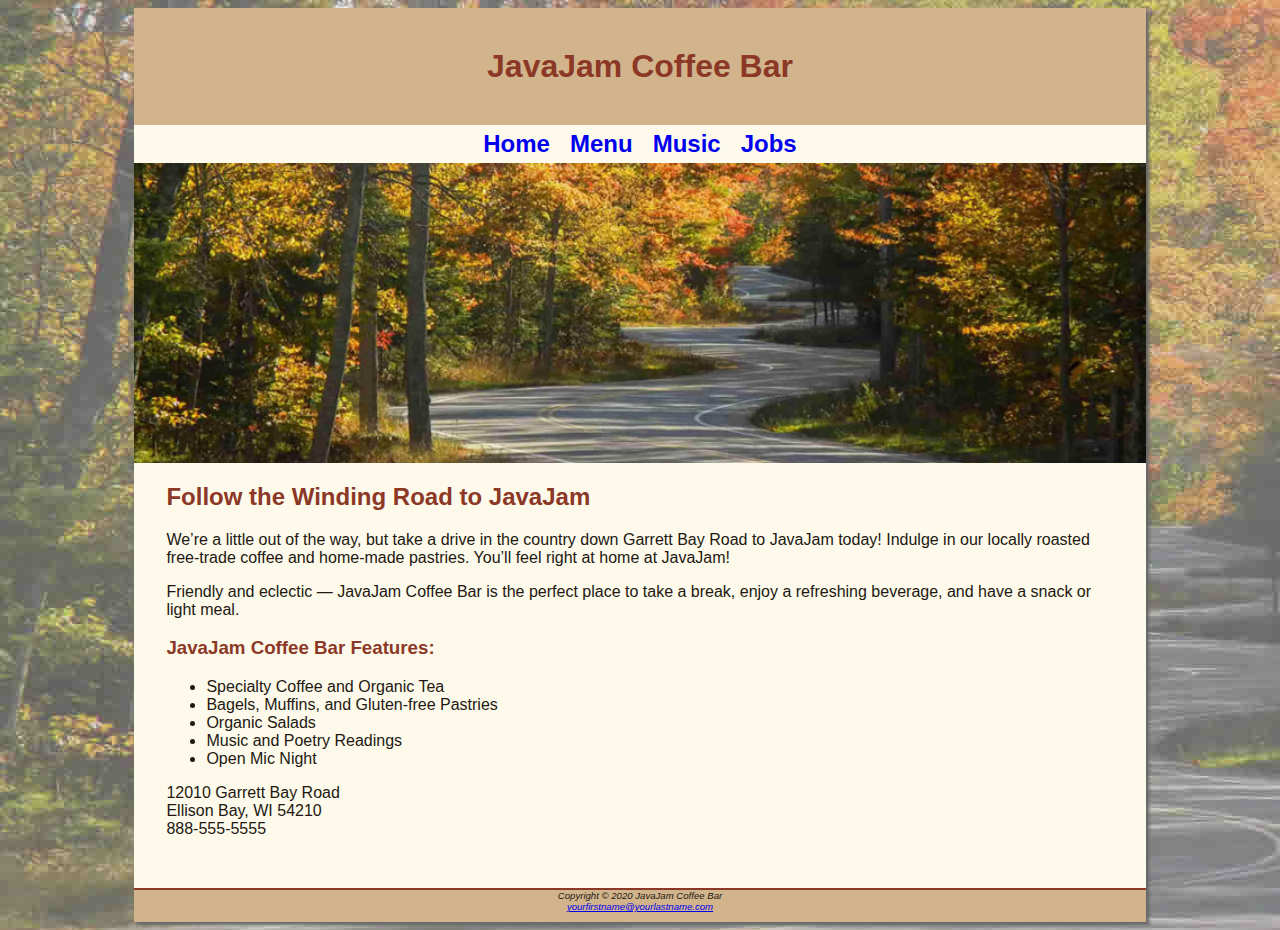
<file: index.html>
<!DOCTYPE html>
<html lang="en">
<head>
<title>JavaJam Coffee Bar</title>
<meta charset="utf-8">
<link href="javajam.css" rel="stylesheet">
</head>
<body>
<div id="wrapper">
  <header>
     <h1>JavaJam Coffee Bar</h1>
  </header>
  <nav>
    <a href="index.html">Home</a> &nbsp; 
    <a href="menu.html">Menu</a> &nbsp; 
    <a href="music.html">Music</a> &nbsp; 
    <a href="jobs.html">Jobs</a>
  </nav>
  <div id="homehero">
  </div>
  <main>
    <h2>Follow the Winding Road to JavaJam</h2>
    <p>We&#8217;re a little out of the way, but take a drive in the country down Garrett Bay Road to JavaJam today! Indulge in our locally roasted free-trade coffee and home-made pastries. You&#8217;ll feel right at home at JavaJam!</p>
    <p>Friendly and eclectic &mdash; JavaJam Coffee Bar is the perfect place to take a break, 
enjoy a refreshing beverage, and have a snack or light meal.</p>
<h3>JavaJam Coffee Bar Features:</h3>
    <ul>
      <li>Specialty Coffee and Organic Tea</li>
      <li>Bagels, Muffins, and Gluten-free Pastries</li>
      <li>Organic Salads</li>
      <li>Music and Poetry Readings</li>
      <li>Open Mic Night</li>
    </ul>
    <div>
12010 Garrett Bay Road<br>
Ellison Bay, WI 54210<br>
888-555-5555<br><br>
    </div>
  </main>
  <footer>
Copyright &copy; 2020 JavaJam Coffee Bar<br>
<a href="mailto:yourfirstname@yourlastname.com">yourfirstname@yourlastname.com</a>
  </footer>
</div>
</body>
</html>
</file>
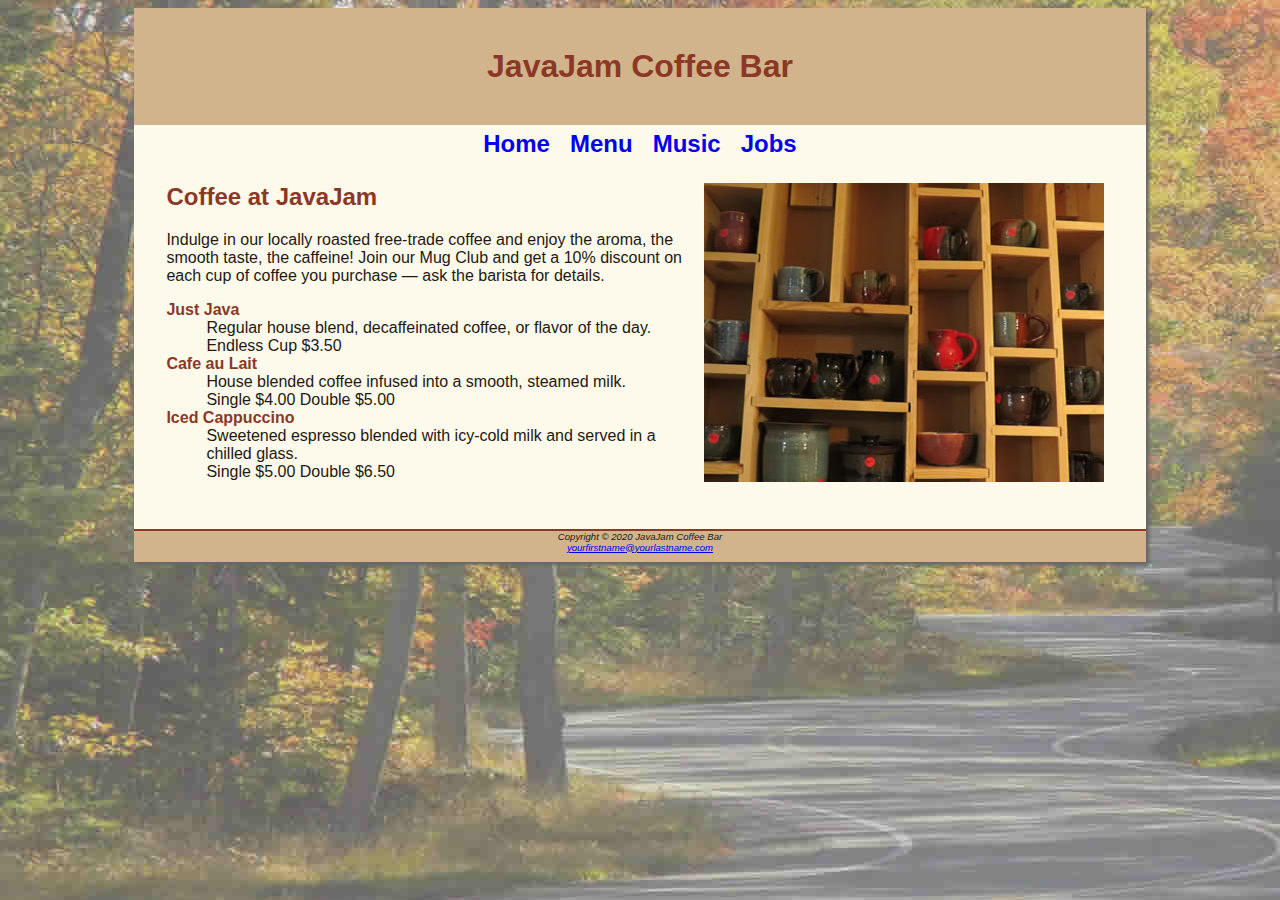
<file: menu.html>
<!DOCTYPE html>
<html lang="en">
<head>
<title>JavaJam Coffee Bar Menu</title>
<meta charset="utf-8">
<link href="javajam.css" rel="stylesheet">
</head>
<body>
<div id="wrapper">
  <header>
    <h1>JavaJam Coffee Bar</h1>
  </header>
  <nav>
    <a href="index.html">Home</a> &nbsp; 
    <a href="menu.html">Menu</a> &nbsp; 
    <a href="music.html">Music</a> &nbsp; 
    <a href="jobs.html">Jobs</a>
  </nav>
  <main>
    <img src="mugs.jpg" alt="coffee" align="right" width="400" height="299">
    <h2>Coffee at JavaJam</h2>
    <p>Indulge in our locally roasted free-trade coffee and enjoy the aroma, the smooth taste, the caffeine! Join our Mug Club and get a 10% discount on each cup of coffee you purchase &mdash; ask the barista for details.</p>
    <dl>
      <dt><strong>Just Java</strong></dt>
      <dd>Regular house blend, decaffeinated coffee, or flavor of the day.<br>Endless Cup $3.50</dd>
      <dt><strong>Cafe au Lait</strong></dt>
      <dd>House blended coffee infused into a smooth, steamed milk.<br>Single $4.00 Double $5.00</dd>
      <dt><strong>Iced Cappuccino</strong></dt>
      <dd>Sweetened espresso blended with icy-cold milk and served in a chilled glass.<br>Single $5.00 Double $6.50</dd>
    </dl>
  </main>
  <footer>
Copyright &copy; 2020 JavaJam Coffee Bar<br>
<a href="mailto:yourfirstname@yourlastname.com">yourfirstname@yourlastname.com</a>
  </footer>
</div>
</body>
</html>
</file>
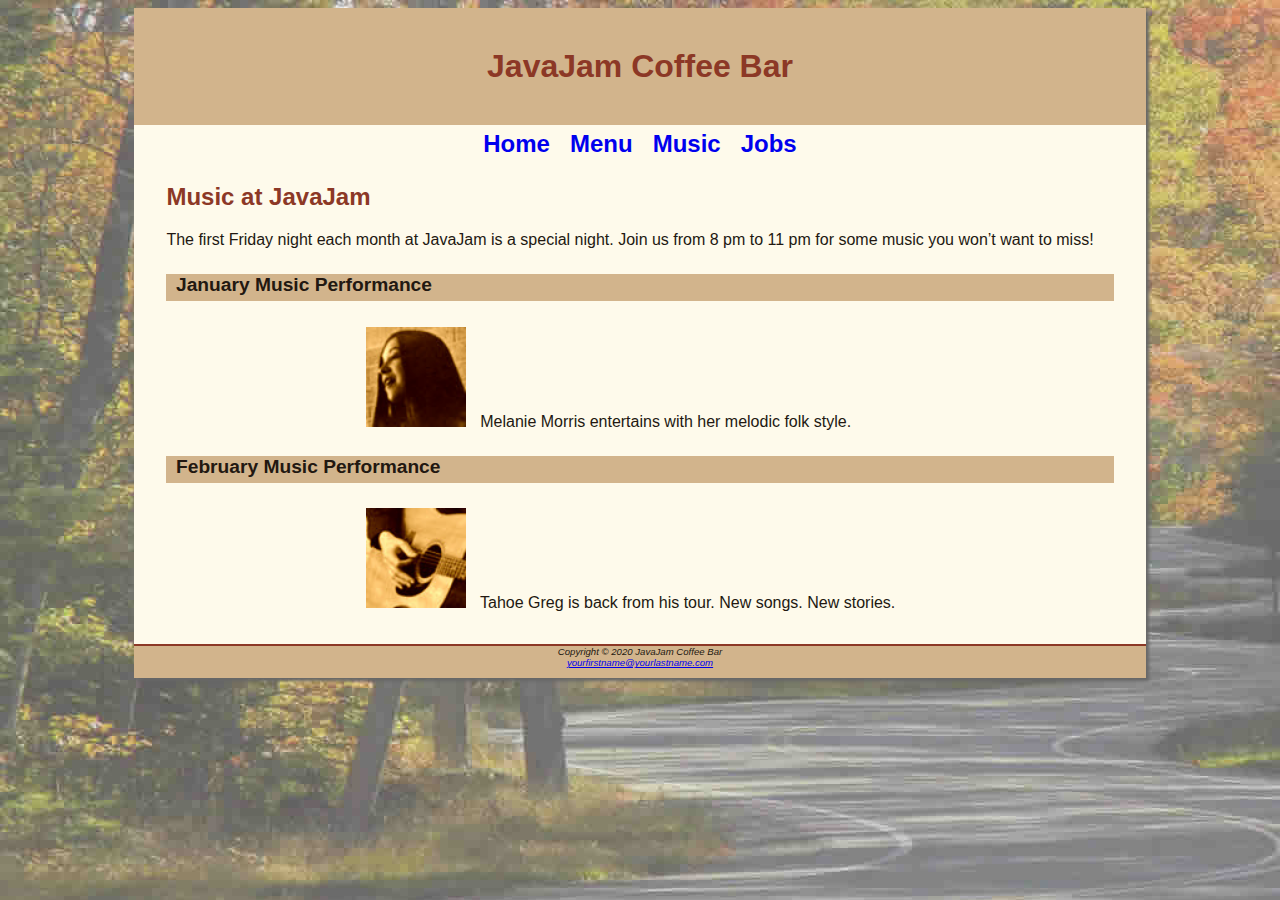
<file: music.html>
<!DOCTYPE html>
<html lang="en">
<head>
<title>JavaJam Coffee Bar Menu</title>
<meta charset="utf-8">
<link href="javajam.css" rel="stylesheet">
</head>
<body>
<div id="wrapper">
  <header>
    <h1>JavaJam Coffee Bar</h1>
  </header>
  <nav>
    <a href="index.html">Home</a> &nbsp; 
    <a href="menu.html">Menu</a> &nbsp; 
    <a href="music.html">Music</a> &nbsp; 
    <a href="jobs.html">Jobs</a>
  </nav>
  <main>
 
    <h2>Music at JavaJam</h2>
    <p>The first Friday night each month at JavaJam is a special night. Join us from 8 pm to 11 pm for some music you won&#8217;t want to miss!</p>
 
<h4> January Music Performance</h4>
<div class="details">
    <a href="melanie.jpg"><img src="melaniethumb.jpg" alt="Melanie" width="100" height="100"></a>
    Melanie Morris entertains with her melodic folk style.
</div>

<h4>February Music Performance</h4>
<div class="details">
    <a href="greg.jpg"><img src="gregthumb.jpg" alt="Greg" width="100" height="100"></a>
    Tahoe Greg is back from his tour. New songs. New stories.
</div>
  </main>
  <footer>
Copyright &copy; 2020 JavaJam Coffee Bar<br>
<a href="mailto:yourfirstname@yourlastname.com">yourfirstname@yourlastname.com</a>
  </footer>
</div>
</body>
</html>
</file>
<file: javajam.css>
body { background-color: #FCEBB6;
       color: #221811;
	   font-family: Tahoma, Arial, sans-serif; 
          background-image: url(fadedroad50.jpg);
          background-repeat: no-repeat;
}
#wrapper { background-color: #FEFAEB;
           margin-left: auto;
           margin-right: auto;
           width: 80%;
           min-width: 900px;
           max-width: 1280px;
           box-shadow: 3px 3px 3px #676767;
}   
header { background-color: #D2B48C; 
         color: #8C3826; 
		 text-align: center; 
               padding-top: 5px;
               padding-bottom: 5px;
}
h1 { line-height: 200%; }
h2 { color: #8C3826; }
h4 {background-color: #D2B48C;
       font-size: 1.2em;
       padding-left: .5em;
       padding-bottom: .25em;
}

h3, dt {color: #8C3826;}

nav { font-weight: bold; 
	  text-align: center;
         font-size: 1.5em;
         padding-top: 5px;
         padding-bottom: 5px;
}

nav a {text-decoration: none;}

main {padding-left: 2em; padding-right: 2em; padding-bottom: 2em; display:block;}

.details {padding-left: 20%; padding-right: 20%;}

img {padding-left: 10px; padding-right: 10px;}

#homehero {height: 300px;
background-image: url(hero.jpg); background-size: cover; background-repeat: no-repeat;}

footer { background-color: #D2B48C;
         font-size: .60em;
		 font-style: italic;
		 text-align: center;
               padding-bottom: 1em;
               border-top: 2px solid #8C3826;
}
</file>
